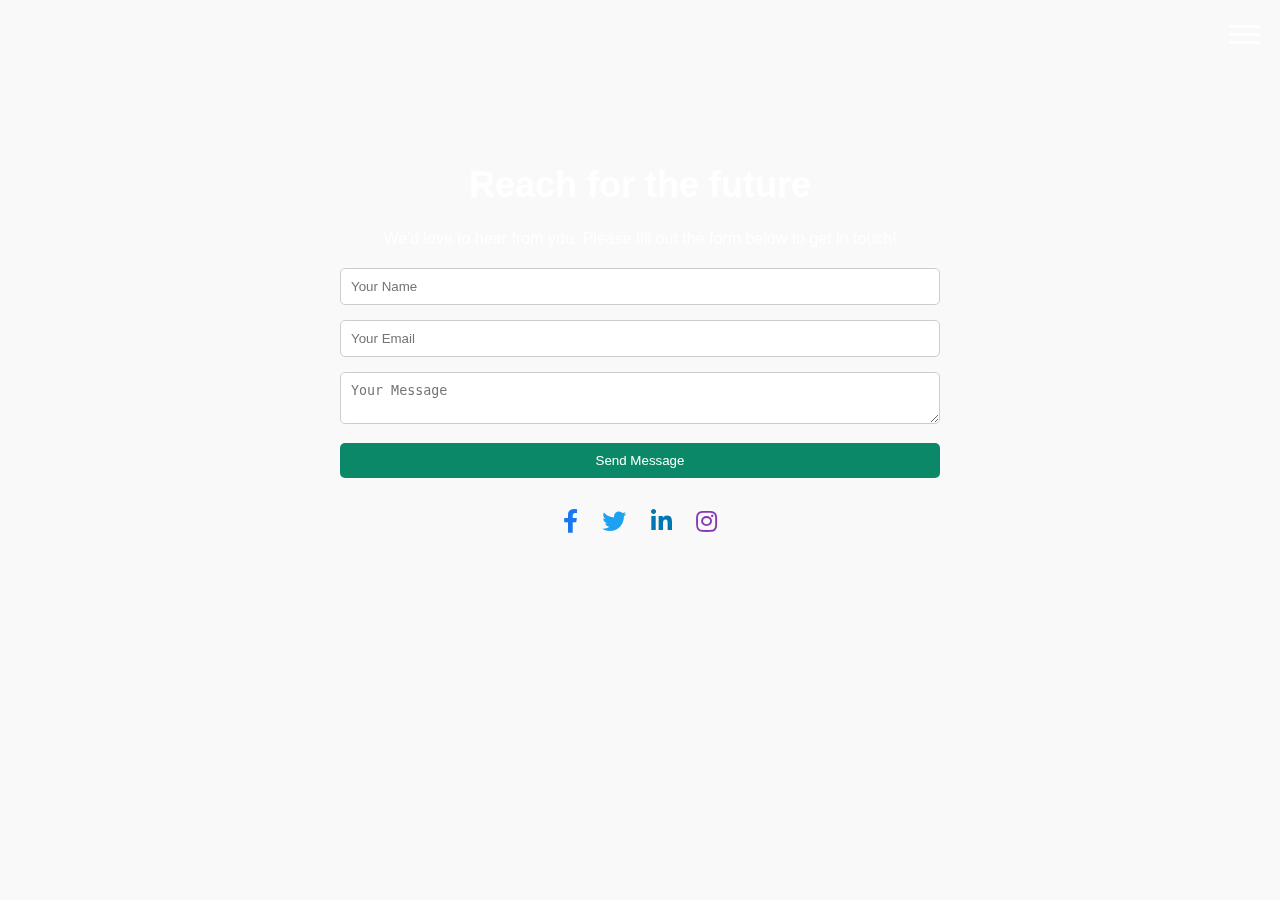
<file: contact.html>
<!DOCTYPE html>
<html lang="en">
<head>
  <meta charset="UTF-8">
  <meta name="viewport" content="width=device-width, initial-scale=1">
  <title>Contact Us</title>
  <link rel="stylesheet" href="contact.css">
  <link rel="stylesheet" href="https://cdnjs.cloudflare.com/ajax/libs/font-awesome/5.15.4/css/all.min.css">
  
</head>
<body>
  
  <div class="hamburger-btn" onclick="toggleMenu()">
    <div class="menu-bar"></div>
    <div class="menu-bar"></div>
    <div class="menu-bar"></div>
  </div>

  <!-- Navigation menu overlay -->
  <div id="overlay" class="overlay">
    <a href="index.html">Home</a>
    <a href="about.html">About</a>
    <a href="community.html">Community</a>
    <a href="contact.html">Contact</a>
  </div>

  <div class="container">
    
    <h1>Reach for the future</h1>
    <p>We'd love to hear from you. Please fill out the form below to get in touch!</p>
    <form id="contact-form">
      <input type="text" id="name" name="name" placeholder="Your Name" required>
      <input type="email" id="email" name="email" placeholder="Your Email" required>
      <textarea id="message" name="message" placeholder="Your Message" required></textarea>
      <button type="submit">Send Message</button>
    </form>
    <div class="social-links">
      <a href="#" class="social-icon facebook"><i class="fab fa-facebook-f"></i></a>
      <a href="#" class="social-icon twitter"><i class="fab fa-twitter"></i></a>
      <a href="#" class="social-icon linkedin"><i class="fab fa-linkedin-in"></i></a>
      <a href="#" class="social-icon instagram"><i class="fab fa-instagram"></i></a>
    </div>
    
  </div>
  <script src="script.js"></script>
</body>
</html>
</file>
<file: contact.css>
body {
  margin: 0;
  padding: 0;
  font-family: Arial, sans-serif;
  background-color: #f9f9f9;
  background-image: url('https://th.bing.com/th/id/R.c15cfe39a0569489ba37ca08bade763b?rik=hozv5xoCTe%2b9Ow&pid=ImgRaw&r=0');
  background-repeat: no-repeat;
  background-size: cover;
}

.container {
  max-width: 600px;
  margin: 120px auto;
  padding: 20px;
  backdrop-filter: blur(0.5px);
  border-radius: 10px;
  text-align: center;
}

h1 {
  font-size: 36px;
  color: #ffffff;
}

p {
  color: #ffffff;
  margin-bottom: 20px;
}

.hamburger-btn {
  position: fixed;
  top: 20px;
  right: 20px;
  cursor: pointer;
  z-index: 2;
  font-size: 40px;
  transition: color 0.3s; /* Add a transition for smooth color change */
}


/* Navigation menu styles */
.overlay {
  height: 100%;
  width: 0;
  position: fixed;
  top: 0;
  background-color: rgb(15, 15, 15);
  overflow-x: hidden;
  transition: 0.5s;
  z-index: 1;
  display: flex;
  flex-direction: column;
  align-items: center;
  justify-content: center;
}

.overlay.show {
  width: 100%; /* Adjust width to cover the remaining section */
}

.overlay a {
  padding: 15px;
  font-size: 20px;
  color: #fff;
  text-decoration: none;
  transition: 0.3s;
}

.overlay a:hover,
.overlay a:focus {
  color: #00AFEF;
}
/* Hamburger button animation styles */
.menu-bar {
width: 30px;
height: 3px;
background-color: #ffffff;
margin: 5px 0;
transition: transform 0.5s, opacity 0.5s;
}


.hamburger-btn.open .menu-bar:nth-child(1) {
transform: rotate(45deg) translate(5px, 6px);
background-color: #fff;
}

.hamburger-btn.open .menu-bar:nth-child(2) {
opacity: 0;
}

.hamburger-btn.open .menu-bar:nth-child(3) {
transform: rotate(-45deg) translate(5px, -6px);
background-color: #fff;
}





.overlay a {
  padding: 15px;
  font-size: 20px;
  color: #fff;
  text-decoration: none;
  transition: 0.3s;
}

.overlay a:hover,
.overlay a:focus {
  color: #00AFEF;
}


form input,
form textarea {
  width: 100%;
  padding: 10px;
  margin-bottom: 15px;
  border: 1px solid #ccc;
  border-radius: 5px;
  box-sizing: border-box;
}

form button {
  width: 100%;
  padding: 10px;
  background-color: #0b8867;
  color: #fff;
  border: none;
  border-radius: 5px;
  cursor: pointer;
  transition: background-color 0.3s;
}

form button:hover {
  background-color: #0078a0;
}

.social-links {
  margin-top: 30px;
}

.social-icon {
  font-size: 24px;
  margin: 0 10px;
  transition: transform 0.3s;
}

.social-icon:hover {
  transform: translateY(-5px);
}

.facebook {
  color: #1877f2;

}

.twitter {
  color: #1da1f2;

}

.linkedin {
  color: #0077b5;
}

.instagram {
  color: #833ab4;
}
</file>
